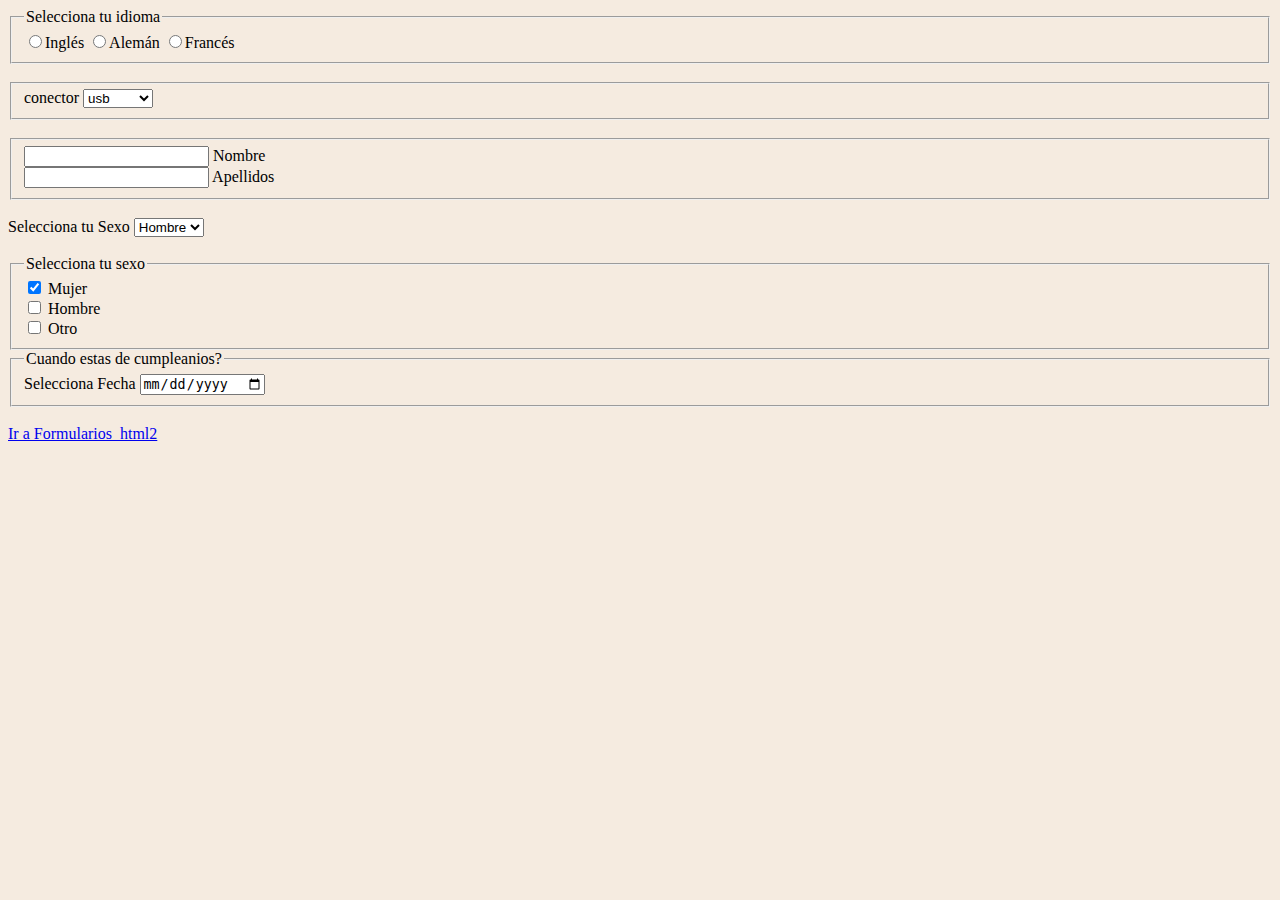
<file: index.html>
<!DOCTYPE html>
<html lang="en">
  <head>
    <meta charset="UTF-8" />
    <meta http-equiv="X-UA-Compatible" content="IE=edge" />
    <meta name="viewport" content="width=device-width, initial-scale=1.0" />
    <title>Tarea HTML_Formularios de Rick Gatica</title>
    <link rel="stylesheet" type="text/css" href="/styles.css" />
    <link rel="preconnect" href="https://fonts.googleapis.com" />
    <link rel="preconnect" href="https://fonts.gstatic.com" crossorigin />
    <link
      href="https://fonts.googleapis.com/css2?family=Nunito:ital,wght@1,200&display=swap"
      rel="stylesheet"
    />
  </head>
  <body>
    <form>
      <fieldset>
        <legend>Selecciona tu idioma</legend>
        <input type="radio" name="idioma" value="idiomaingles checked" />Inglés
        <input type="radio" name="idioma" value="idiomaaleman" />Alemán
        <input type="radio" name="idioma" value="idiomafrances" />Francés
      </fieldset>
      <br />
      <fieldset>
        <label>
          conector
          <select>
            <option value="USB">usb</option>
            <option value="Paralelo">paralelo</option>
            <option value="PS2">ps2</option>
          </select>
        </label>
      </fieldset>
      <br />
      <fieldset>
        <label>
          <input type="text" name="nombre" /> Nombre
          <br />
          <input type="text" name="apellidos" /> Apellidos
        </label>
      </fieldset>
      <br />
      <div>
        <label>
          Selecciona tu Sexo
          <select name="sexo">
            <option value="hombre">Hombre</option>
            <option value="mujer">Mujer</option>
            <option value="otro">Otro</option>
          </select>
        </label>
      </div>
      <br />
      <fieldset>
        <legend>Selecciona tu sexo</legend>
        <div>
          <input type="checkbox" name="sexo" value="sexomujer" checked /> Mujer
        </div>
        <div>
          <input type="checkbox" name="sexo" value="sexohombre" /> Hombre
        </div>
        <div><input type="checkbox" name="sexo" value="sexo-otro" /> Otro</div>
      </fieldset>
      <fieldset>
        <legend>Cuando estas de cumpleanios?</legend>
        <div>
          <label>
            Selecciona Fecha
            <input type="date" name="birthday" />
          </label>
        </div>
      </fieldset>
    </form>
    <br />
    <a href="/formularios_html2.html">Ir a Formularios_html2</a>
  </body>
</html>
</file>
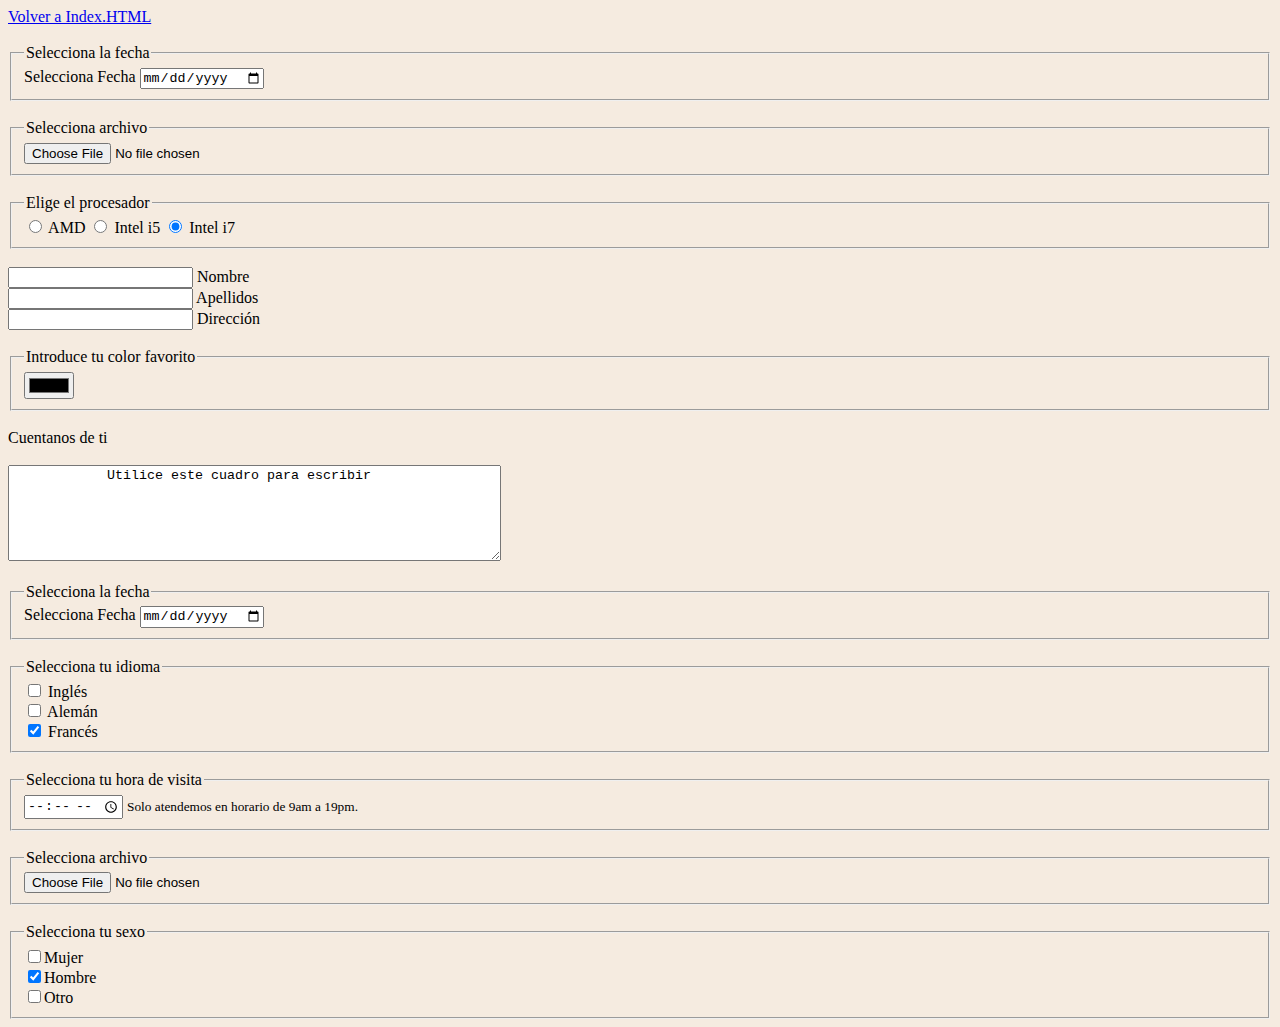
<file: formularios_html2.html>
<!DOCTYPE html>
<html lang="en">
  <head>
    <meta charset="UTF-8" />
    <meta http-equiv="X-UA-Compatible" content="IE=edge" />
    <meta name="viewport" content="width=device-width, initial-scale=1.0" />
    <title>Tarea HTML_Formularios de Rick Gatica</title>
    <link rel="stylesheet" type="text/css" href="/styles.css" />
    <link rel="preconnect" href="https://fonts.googleapis.com" />
    <link rel="preconnect" href="https://fonts.gstatic.com" crossorigin />
    <link
      href="https://fonts.googleapis.com/css2?family=Nunito:ital,wght@1,200&display=swap"
      rel="stylesheet"
    />
  </head>
  <body>
    <a href="/index.html">Volver a Index.HTML</a>
    <br />
    <br />
    <form>
      <fieldset>
        <legend>Selecciona la fecha</legend>
        <div>
          <label>
            Selecciona Fecha
            <input type="date" name="birthday" />
          </label>
        </div>
      </fieldset>
      <br />
      <fieldset>
        <legend>Selecciona archivo</legend>
        <input type="file" name="archivos" />
      </fieldset>
      <br />
      <fieldset>
        <legend>Elige el procesador</legend>
        <input type="radio" name="procesador" value="procesadoramd" /> AMD
        <input type="radio" name="procesador" value="procesadorintel_i5" />
        Intel i5
        <input
          type="radio"
          name="procesador"
          value="procesadorintel_i7"
          checked
        />
        Intel i7
      </fieldset>
      <br />
      <div>
        <label>
          <input type="text" name="nombre" /> Nombre
          <br />
          <input type="text" name="apellidos" /> Apellidos
          <br />
          <input type="text" name="direccion" /> Dirección
        </label>
      </div>
      <br />
      <fieldset>
        <legend>Introduce tu color favorito</legend>
        <input type="color" />
      </fieldset>
      <br />
      <div>
        <label>Cuentanos de ti</label> <br /><br />
        <textarea rows="6" cols="59">
            Utilice este cuadro para escribir
        </textarea>
      </div>
      <br />
      <fieldset>
        <legend>Selecciona la fecha</legend>
        <div>
          <label>
            Selecciona Fecha
            <input type="date" name="birthday" />
          </label>
        </div>
      </fieldset>
      <br />
      <fieldset>
        <legend>Selecciona tu idioma</legend>
        <div><input type="checkbox" value="ingles" /> Inglés</div>
        <div><input type="checkbox" value="aleman" /> Alemán</div>
        <div><input type="checkbox" value="frances" checked /> Francés</div>
      </fieldset>
      <br />
      <fieldset>
        <legend>Selecciona tu hora de visita</legend>
        <input type="time" name="time" min="09:00" max="19:00" />
        <small>Solo atendemos en horario de 9am a 19pm.</small>
      </fieldset>
      <br />
      <fieldset>
        <legend>Selecciona archivo</legend>
        <input type="file" name="archivos" />
      </fieldset>
      <br />
      <fieldset>
        <legend>Selecciona tu sexo</legend>
        <input type="checkbox" name="sexo" value="sexomujer" />Mujer
        <br />
        <input type="checkbox" name="sexo" value="sexohombre" checked />Hombre
        <br />
        <input type="checkbox" name="sexo" value="sexo-otro" />Otro
      </fieldset>
    </form>
  </body>
</html>
</file>
<file: styles.css>
body {
    background-color: #f5ebe0;
}
</file>
